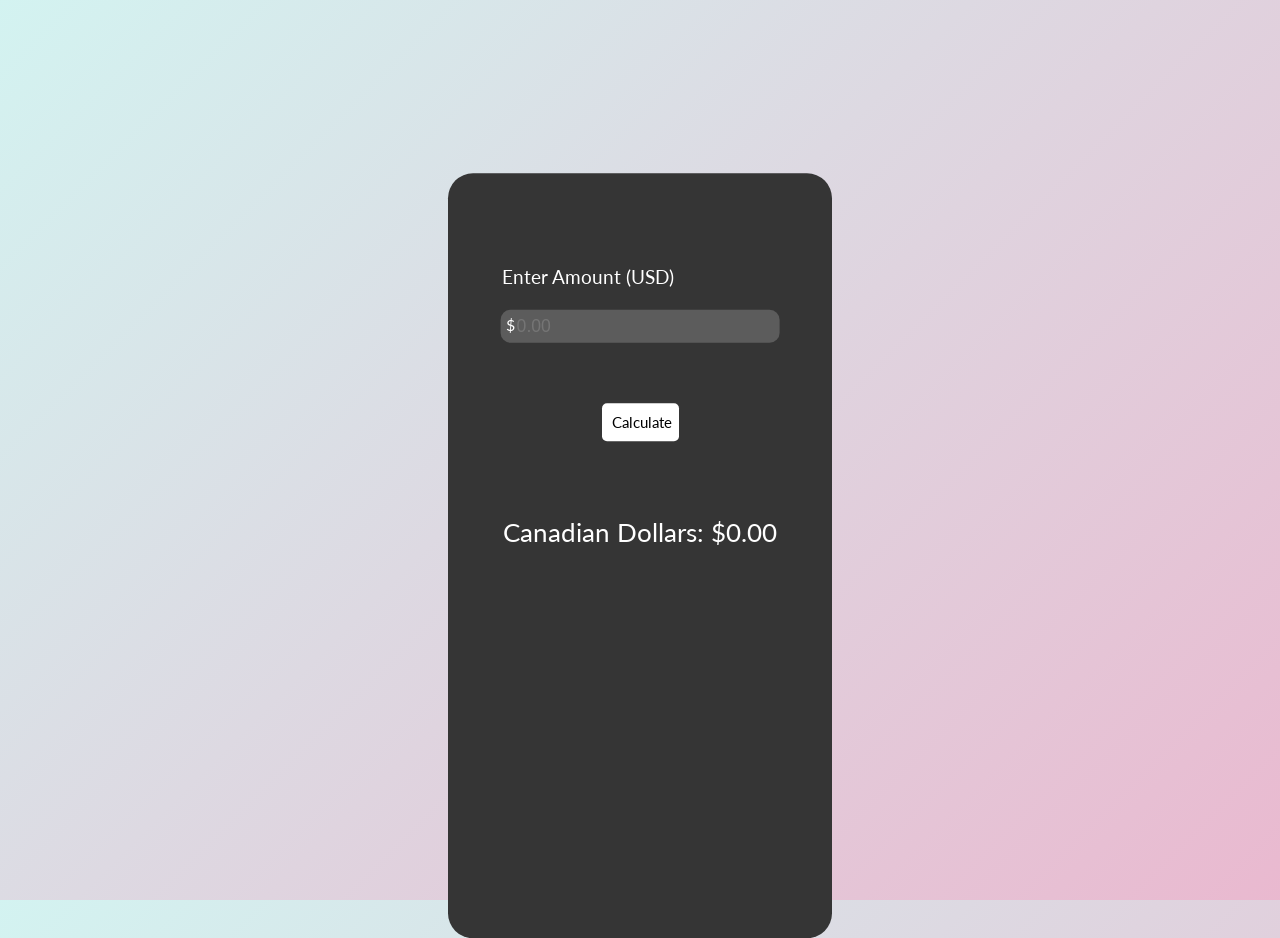
<file: index.html>
<!-- <!DOCTYPE html> -->
<html lang="en">
  <head>
    <meta charset="UTF-8" />
    <meta http-equiv="X-UA-Compatible" content="IE=edge" />
    <meta name="viewport" content="width=device-width, initial-scale=1.0" />
    <link
      href="https://fonts.googleapis.com/css?family=Lato"
      rel="stylesheet"
    />
    <link rel="stylesheet" href="styles.css" />
  </head>
  <body>
    <div class="mainContainer">
      <div class="Title">Enter Amount (USD)</div>
      <div class="inputContainer">
        <span>$</span>
        <input
          type="text"
          id="amount"
          placeholder="0.00"
        />
      </div>
      <div id="button" onclick="exchangeRate()">Calculate</div>
      <div id="output">Canadian Dollars: $0.00</div>
    </div>
    <script src="exchangeRate.js"></script>
  </body>
</html>
</file>
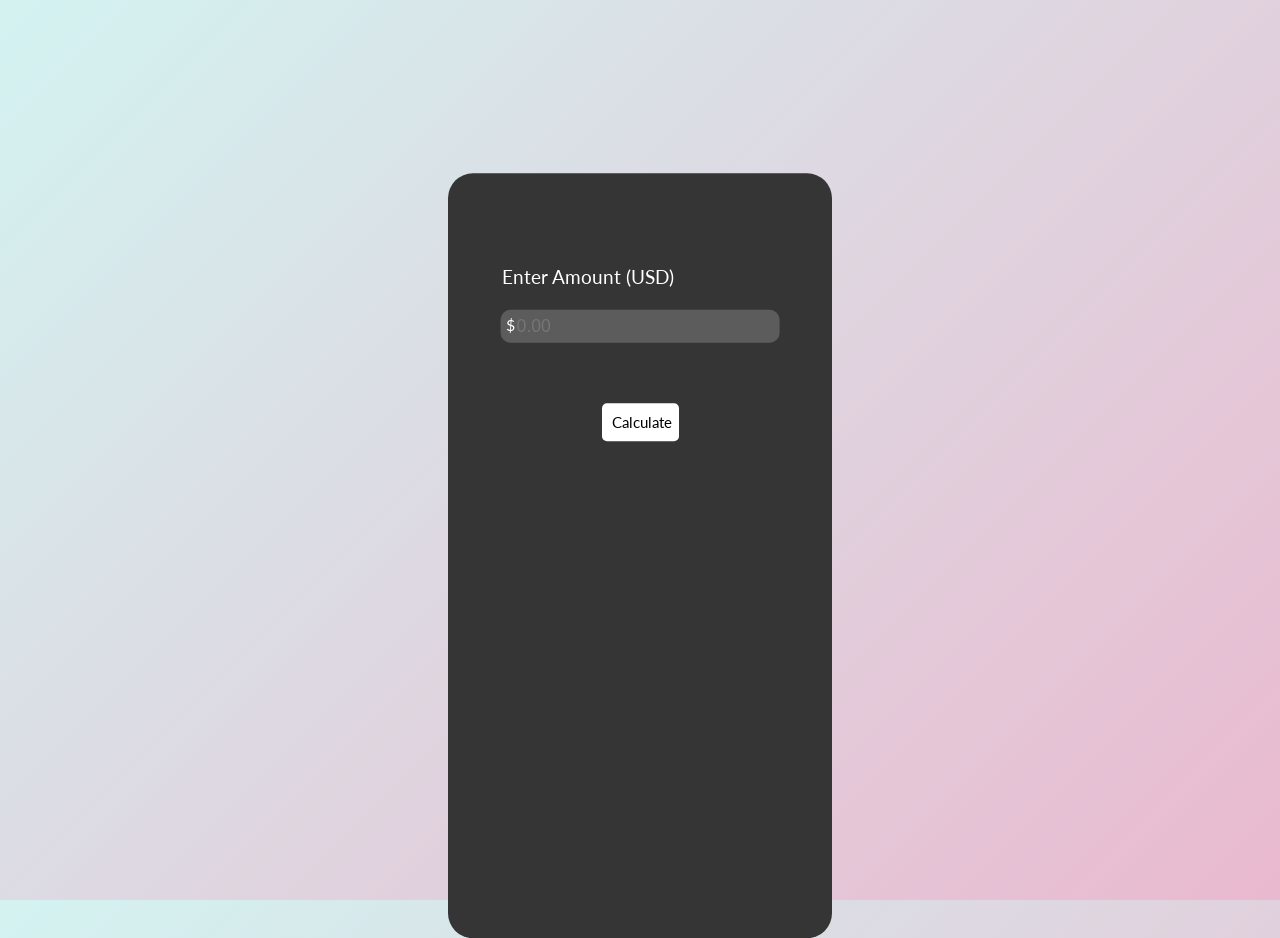
<file: htmlforms.html>
<!-- <!DOCTYPE html> -->
<html lang="en">
  <head>
    <meta charset="UTF-8" />
    <meta http-equiv="X-UA-Compatible" content="IE=edge" />
    <meta name="viewport" content="width=device-width, initial-scale=1.0" />
    <link
      href="https://fonts.googleapis.com/css?family=Lato"
      rel="stylesheet"
    />
    <link
      href="https://fonts.googleapis.com/css2?family=M+PLUS+Rounded+1c:wght@500&display=swap"
      rel="stylesheet"
    />
    <link rel="stylesheet" href="styles.css" />
  </head>
  <body>
    <div class="mainContainer">
      <div class="Title">Enter Amount (USD)</div>
      <div class="inputContainer">
        <span>$</span>
        <input
          type="text"
          id="amount"
          placeholder="0.00"
        />
      </div>
      <div id="button" onclick="exchangeRate()">Calculate</div>
      <div id="output"></div>
    </div>
    <script src="exchangeRate.js"></script>
  </body>
</html>
</file>
<file: styles.css>
.inputContainer {
  background-color: #5c5c5c;
  width: 70%;
  padding: 5px;
  border-radius: 10px;
  display: flex;
  position: absolute;
  top: 20%;
  left: 50%;
  transform: translate(-50%, -50%);
}

#amount {
  font-size: 1.1rem;
  background: none;
  border: none;
  outline: none;
  padding: none;
  color: white;
  width: 100%;
}

/* from https://coolors.co */
body {
  background: hsla(332, 53%, 82%, 1);

  background: linear-gradient(
    135deg,
    hsla(332, 53%, 82%, 1) 0%,
    hsla(176, 57%, 89%, 1) 100%
  );

  background: -moz-linear-gradient(
    135deg,
    hsla(332, 53%, 82%, 1) 0%,
    hsla(176, 57%, 89%, 1) 100%
  );

  background: -webkit-linear-gradient(
    135deg,
    hsla(332, 53%, 82%, 1) 0%,
    hsla(176, 57%, 89%, 1) 100%
  );

  filter: progid: DXImageTransform.Microsoft.gradient( startColorstr="#E9B7CE", endColorstr="#D3F3F1", GradientType=1 );
  overflow: hidden;
}

.mainContainer {
  background: #353535;
  height: 85%;
  width: 30%;
  position: absolute;
  top: 100%;
  left: 50%;
  transform: translate(-50%, -95%);
  border-radius: 25px;
  font-family: "Lato", Avenir Next, Helvetica, sans-serif;
  color: white;
}

#button {
  border: none;
  outline: none;
  padding: 10px;
  background-color: white;
  width: 15%;
  text-align: center;
  position: absolute;
  top: 30%;
  left: 40%;
  color: black;
  border-radius: 5px;
  font-size: 1.2vw;
}

.title {
  position: absolute;
  top: 12%;
  left: 14%;
  font-size: 1.5vw;
}

#output {
  position: absolute;
  top: 45%;
  font-size: 2vw;
  width: 100%;
  text-align: center;
}
</file>
